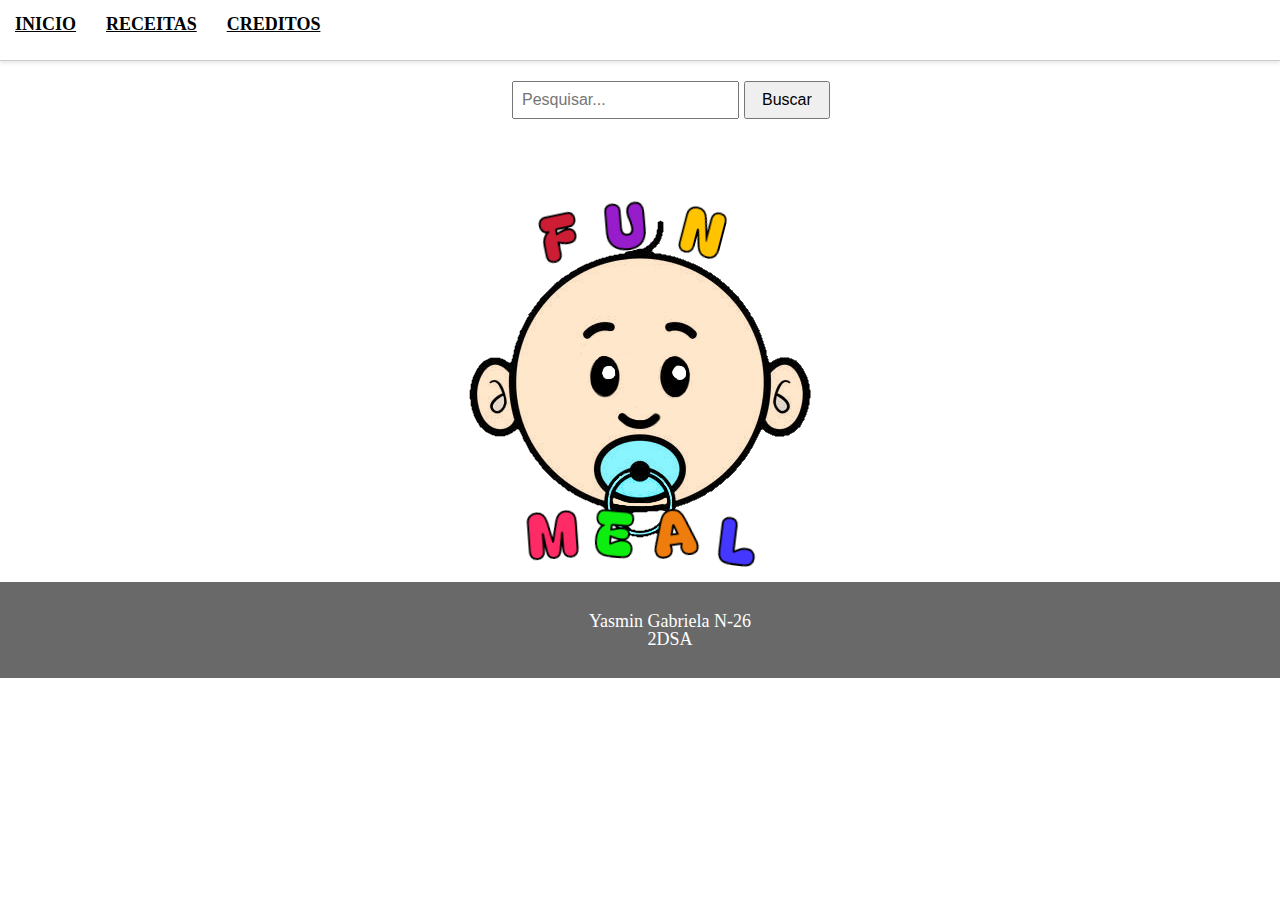
<file: Fun_meal-main/index.html>
<!DOCTYPE html>
<html lang="en">
<head>
    <meta charset="UTF-8">
    <meta name="viewport" content="width=device-width, initial-scale=1.0">
    <title>inicio</title>
</head>
<body>
    
</body>
</html>

<head>
   <title>Fun Meal - Inicio</title>
   <link rel="stylesheet" href="css/reset.css">
   <link rel="stylesheet" href="css/style.css">


</head>

<body>
    <header>
        <div class="Inicio">
        <nav>
            <ul>
                <li><a href="">Inicio</a></li>
                <li><a href="Receitas.html">Receitas</a></li> 
                <li><a href="creditos.html">Creditos</a></li>   
            </ul>
        </nav>
    </div>
    </header>
    

    <div class="search-container">
        <input type="text" id="searchInput" placeholder="Pesquisar...">
        <button onclick="search()">Buscar</button>
      </div>
    
      <div id="searchResults">


<div class="logo">

    <img src="imagens/Logo.png" >
   
</div>



<footer>
    <div class="footer">
      <p>Yasmin Gabriela N-26</p>
      <p>2DSA</p>
      
    </div>
    </footer>

<script src="JavaScript/index.js"></script>


</body>
</file>
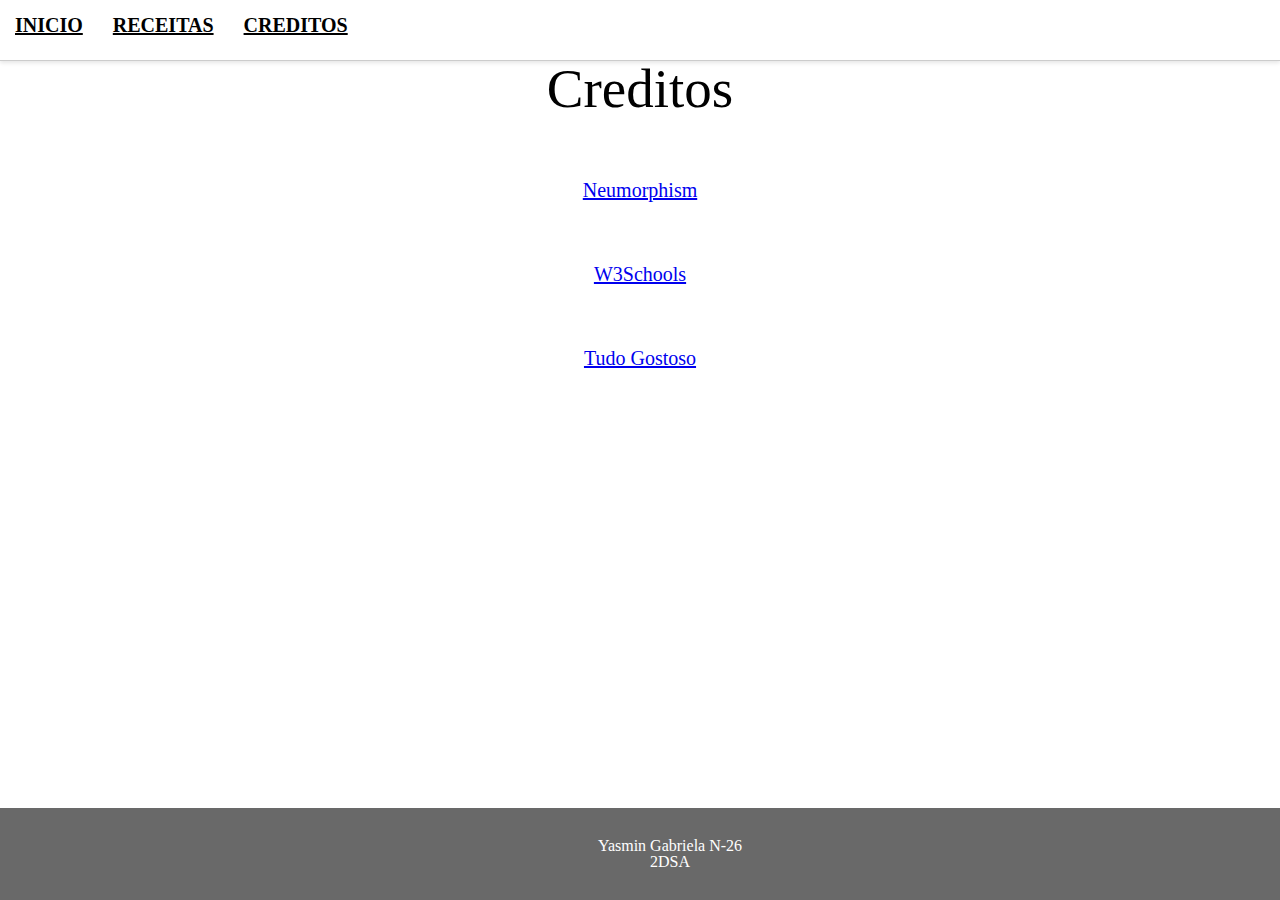
<file: Fun_meal-main/creditos.html>
<!DOCTYPE html>
<html lang="en">
<head>
    <meta charset="UTF-8">
    <meta name="viewport" content="width=device-width, initial-scale=1.0">
    <title>Creditos</title>
    <link rel="stylesheet" href="css/reset.css">
    <link rel="stylesheet" href="css/creditos.css">
</head>
<body>
    
   
</body>
</html>

<body>
    <header>
        <div class="Inicio">
        <nav>
            <ul>
                <li><a href="index.html">Inicio</a></li>
                <li><a href="Receitas.html">Receitas</a></li> 
                <li><a href="">Creditos</a></li>   
            </ul>
        </nav>
    </div>
    </header>
    
    <h1>Creditos</h1>
    <ul>
        <li><a  href="https://neumorphism.io/#e0e0e0">Neumorphism</a></li>
        <li><a href="https://www.w3schools.com/">W3Schools</a></li>
        <li><a href="https://www.tudogostoso.com.br/">Tudo Gostoso</a></li>
    </ul>

    <footer>
        <div class="footer">
          <p>Yasmin Gabriela N-26</p>
          <p>2DSA</p>
          
        </div>
        </footer>

</body>
</file>
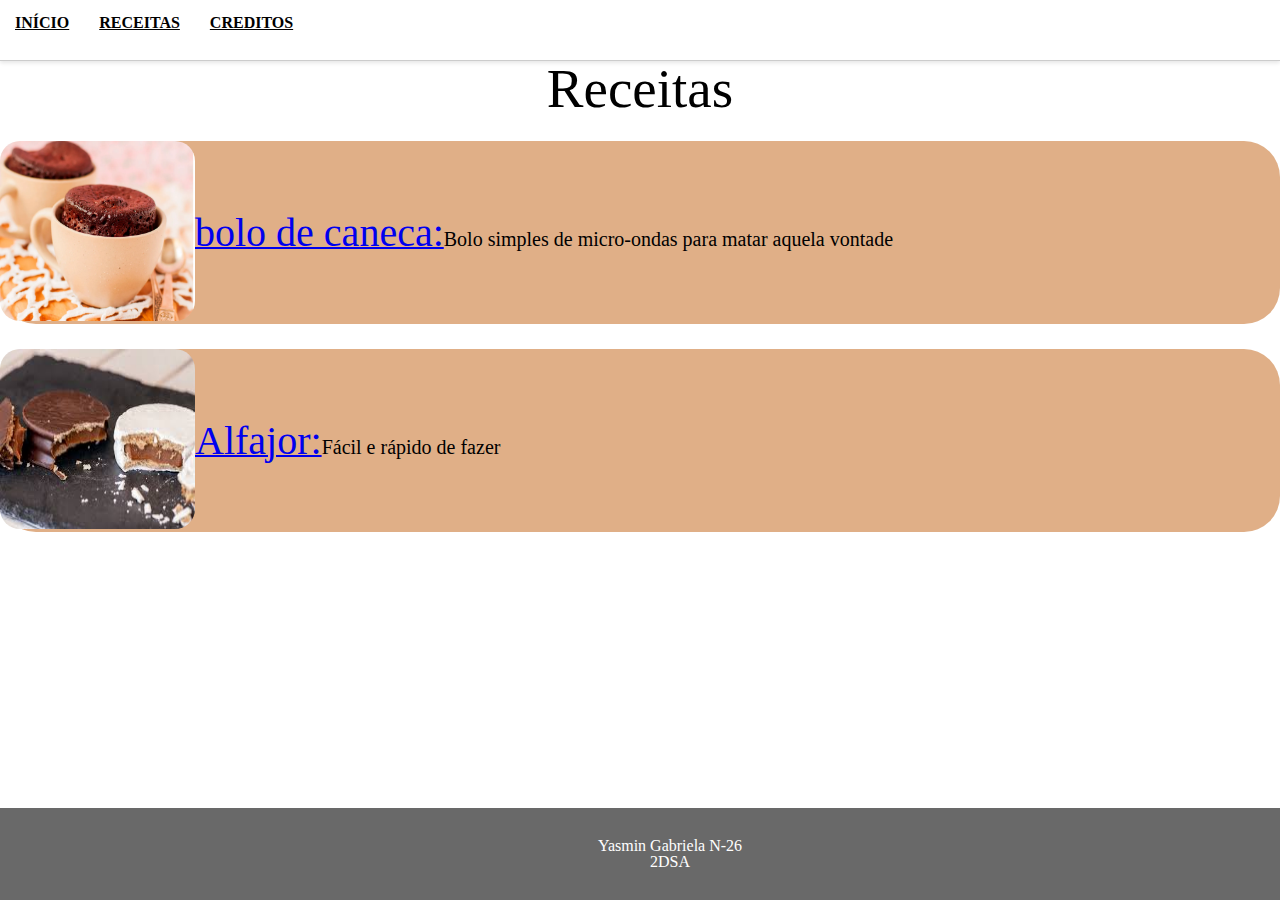
<file: Fun_meal-main/Receitas.html>
<!DOCTYPE html>
<html lang="pt-BR">
<head>
    <meta charset="UTF-8">
    <meta name="viewport" content="width=device-width, initial-scale=1.0">
    <title>Receitas</title>
</head>
<body>
    
</body>
</html>

<head>
   <title>Fun Meal - Inicio</title>
   <link rel="stylesheet" href="css/reset.css">
   <link rel="stylesheet" href="css/receitas.css">


</head>

<body>
    <header>
        <div class="Inicio">
        <nav>
            <ul>
                <li><a href="index.html">Início</a></li>
                <li><a href="">Receitas</a></li>  
                <li><a href="creditos.html">Creditos</a></li> 
            </ul>
        </nav>
    </div>
    </header>

    <h1>Receitas</h1>

    <div class="receitas">
        <ul class="itens">
            <li ><img src="imagens/imagem1.webp" id="img"></li>
            <li class="desc"><p><a href="https://www.tudogostoso.com.br/receita/60429-bolo-de-caneca-micro-ondas.html"><B>bolo de caneca:</a></B>Bolo simples de micro-ondas para matar aquela vontade</p></li>
        </ul>
    </div>


    <div class="receitas">
        <ul class="itens">
            <li ><img src="imagens/imagem2.jpg" id="img"></li>
            <li class="desc"><p><a href="https://cybercook.com.br/receitas/doces/receita-de-alfajor-no-palito-com-biscoito-tipo-maria-121370"><B>Alfajor:</B></a>Fácil e rápido de fazer</p></li>
        </ul>
    </div>

    <footer>
        <div class="footer">
          <p>Yasmin Gabriela N-26</p>
          <p>2DSA</p>
          
        </div>
        </footer>

</body>
</file>
<file: Fun_meal-main/css/style.css>
body {
    font-size: large;
    text-align: center;
}



header {
    height: 60px;
    background-color: #ffffff; 
    border-bottom: 1px solid #ccc; 
    box-shadow: 0 2px 4px rgba(0, 0, 0, 0.1);
}


nav a {
    text-transform: uppercase;
    color: black;
    font-weight: bold;

}

nav ul {
    list-style: none;
    display: flex;
}

nav ul li {
    margin: 15px;
}

  nav ul li a:hover {
    color: rgb(202, 231, 202); 
}


.logo {
    margin-top: 60px;
  }

  /*Barra de pesquisa*/
  .search-container {
    display: flex;
    margin: 20px;
    margin-left: 40%;
  }
  
  input {
    padding: 8px;
    font-size: 16px;
  }
  
  button {
    padding: 8px 16px;
    font-size: 16px;
    margin-left: 5px;
  }
  

  /*Rodapé*/
  .footer {
    padding: 30px;
    left: 0;
    bottom: 0;
    width: 100%;
    background-color: rgb(105, 105, 105);
    color: white;
    text-align: center;
 }
</file>
<file: Fun_meal-main/css/creditos.css>
header {
    height: 60px;
    background-color: #ffffff; 
    border-bottom: 1px solid #ccc; 
    box-shadow: 0 2px 4px rgba(0, 0, 0, 0.1);
  }
  
  nav a {
    text-transform: uppercase;
    color: black;
    font-weight: bold;
  
  }
  
  nav ul {
    list-style: none;
    display: flex;
  }
  
  nav ul li {
    margin: 15px;
  }

  h1{
    text-align: center;
    font-size: 55px;
  }

  li{
    text-align: center;
    font-size: 20px;
    margin-top: 5%;
  }

  .footer {
    padding: 30px;
    position: fixed;
    bottom: 0;
    width: 100%;
    background-color: rgb(105, 105, 105);
    color: white;
    text-align: center;
 }
</file>
<file: Fun_meal-main/css/receitas.css>
header {
    height: 60px;
    background-color: #ffffff; 
    border-bottom: 1px solid #ccc; 
    box-shadow: 0 2px 4px rgba(0, 0, 0, 0.1);
  }
  
  nav a {
    text-transform: uppercase;
    color: black;
    font-weight: bold;
  
  }
  
  nav ul {
    list-style: none;
    display: flex;
  }
  
  nav ul li {
    margin: 15px;
  }
  
h1{
    text-align: center;
    font-size: 55px;
}  

#img{
    height: 180px;
    width: 195px;
    border-radius: 20px;
}

.itens {
    display: flex;
    align-items: center; /* Centraliza verticalmente */
    list-style: none; /* Remove os pontos da lista */
    padding: 0; /* Remove o preenchimento padrão da lista */
    border-radius: 50%;
    border-radius: 36px;
    background: rgb(224, 175, 135);
    margin-top: 25px;

  }

b{
    font-size: 40px;
    color: rgb(8, 15, 19), 153, 255;
}

.desc{
    font-size: 20px;
}

body{
    background-color: rgb(235, 209, 175)9;
}

.footer {
    padding: 30px;
    position: fixed;
    left: 0;
    bottom: 0;
    width: 100%;
    background-color: rgb(105, 105, 105);
    color: white;
    text-align: center;
 }
</file>
